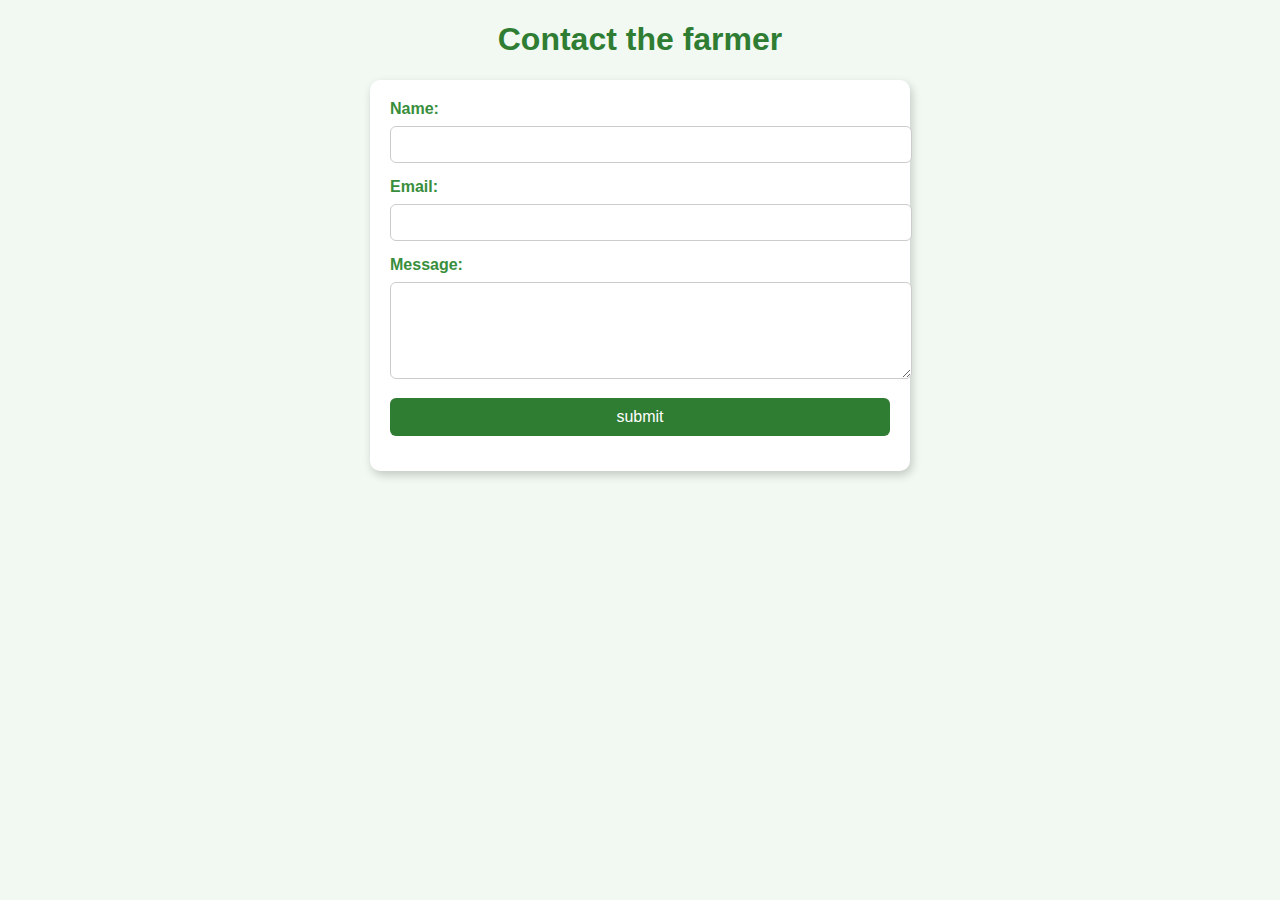
<file: contact.html>
<!DOCTYPE html>
<html lang="mr">
<head>
    <meta charset="UTF-8">
    <title>Contact form</title>
    <style>
        body {
            font-family: Arial, sans-serif;
            background-color: #f2f9f2;
            margin: 20px;
        }
        h1 {
            text-align: center;
            color: #2e7d32;
        }
        form {
            max-width: 500px;
            margin: auto;
            background: #ffffff;
            padding: 20px;
            border-radius: 10px;
            box-shadow: 2px 4px 10px rgba(0,0,0,0.2);
        }
        label {
            display: block;
            margin-bottom: 8px;
            font-weight: bold;
            color: #388e3c;
        }
        input, textarea {
            width: 100%;
            padding: 10px;
            margin-bottom: 15px;
            border: 1px solid #ccc;
            border-radius: 6px;
        }
        input[type="submit"] {
            background-color: #2e7d32;
            color: white;
            border: none;
            cursor: pointer;
            font-size: 16px;
        }
        input[type="submit"]:hover {
            background-color: #1b5e20;
        }
    </style>
</head>
<body>
    <h1>Contact the farmer</h1>
    <form action="#" method="post">
        <label for="name">Name:</label>
        <input type="text" id="name" name="name" required>

        <label for="email">Email:</label>
        <input type="email" id="email" name="email" required>

        <label for="message">Message:</label>
        <textarea id="message" name="message" rows="5" required></textarea>

        <input type="submit" value="submit">
    </form>
</body>
</html>
</file>
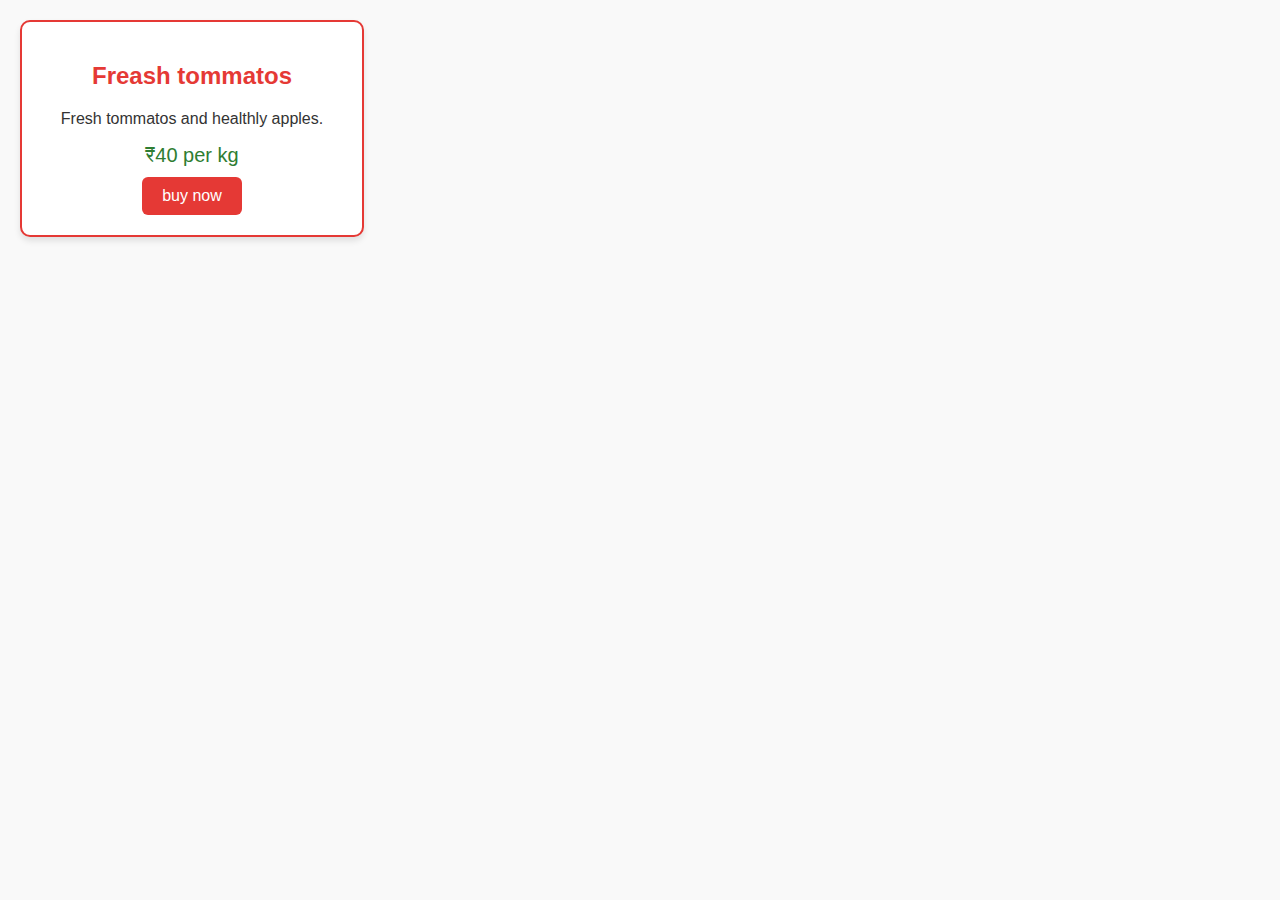
<file: now.html>
<!DOCTYPE html>
<html lang="mr">
<head>
  <meta charset="UTF-8">
  <title>tommatos</title>
  <style>
    body {
      font-family: "Noto Sans Devanagari", sans-serif;
      background-color: #f9f9f9;
      color: #333;
      margin: 20px;
    }
    .product-card {
      background: #fff;
      border: 2px solid #e53935;
      border-radius: 10px;
      padding: 20px;
      width: 300px;
      text-align: center;
      box-shadow: 0 4px 6px rgba(0,0,0,0.1);
    }
    .product-card h2 {
      color: #e53935;
    }
    .price {
      font-size: 20px;
      color: #2e7d32;
      margin: 10px 0;
    }
    .buy-btn {
      background: #e53935;
      color: white;
      padding: 10px 20px;
      border: none;
      border-radius: 6px;
      cursor: pointer;
      font-size: 16px;
    }
    .buy-btn:hover {
      background: #b71c1c;
    }`
  </style>
</head>
<body>
  <div class="product-card" style="text-align: center;">
    <h2>Freash tommatos</h2>
    <p>Fresh tommatos and healthly apples.</p>
    <p class="price">₹40 per kg</p>
    <button class="buy-btn">buy now</button>
  </div>
</body>
</html>
</file>
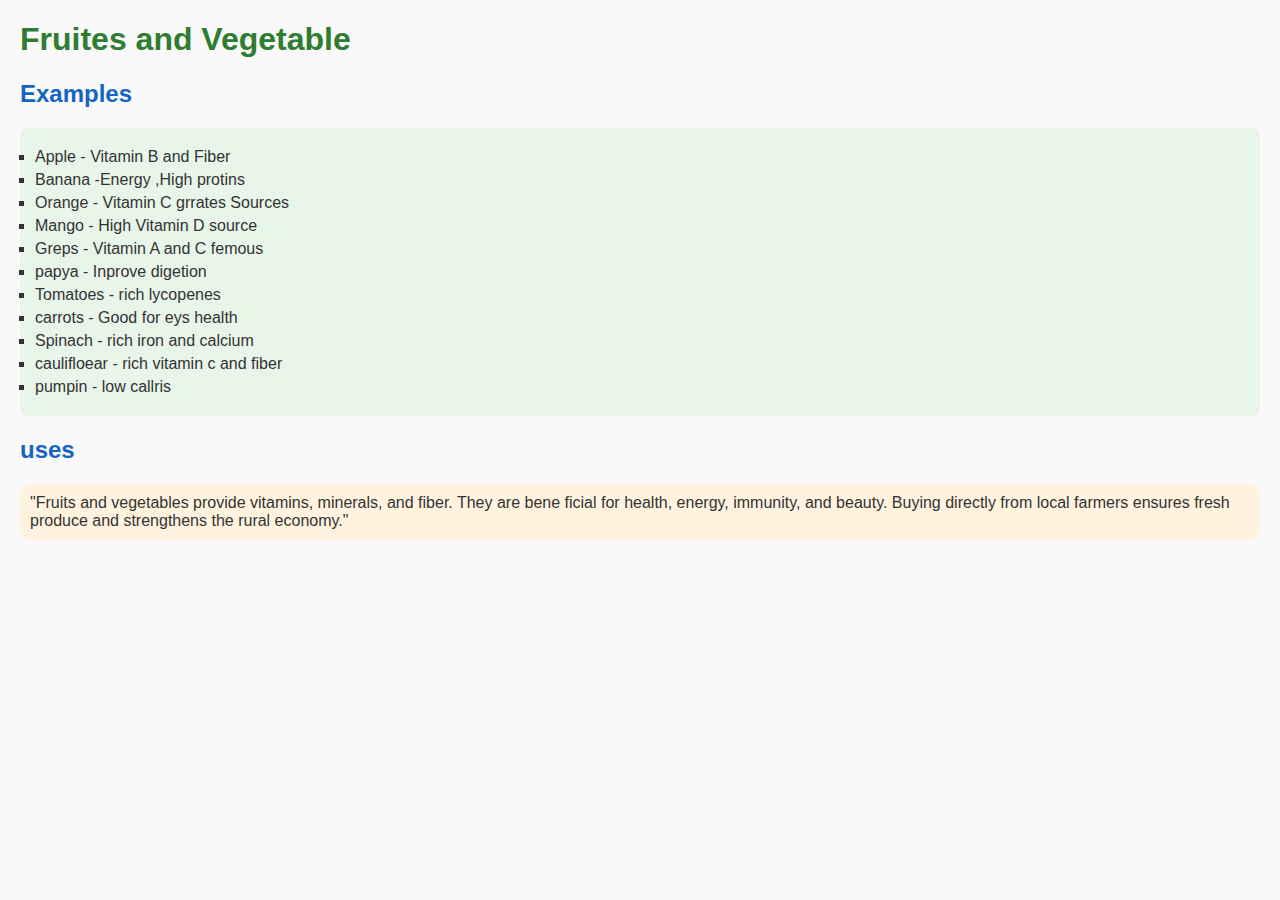
<file: products.html>
<!DOCTYPE html>
<html lang="mr">
<head>
  <meta charset="UTF-8">
  <title>फळे व भाज्या माहिती</title>
  <style>
    body {
      font-family: "Noto Sans Devanagari", sans-serif;
      background-color: #f9f9f9;
      color: #333;
      margin: 20px;
    }
    h1 {
      color: #2e7d32;
    }
    h2 {
      color: #1565c0;
    }
    ul {
      background: #e8f5e9;
      padding: 15px;
      border-radius: 8px;
      list-style-type: square;
    }
    li {
      margin: 5px 0;
    }
    p {
      background: #fff3e0;
      padding: 10px;
      border-radius: 8px;
    }
  </style>
</head>
<body>
  <h1>Fruites and Vegetable</h1>

  <h2>Examples</h2>
  <ul>
    <li>Apple - Vitamin B and Fiber</li>
    <li>Banana -Energy ,High protins</li>
    <li>Orange - Vitamin C grrates  Sources</li>
    <li>Mango - High Vitamin D source</li>
    <li>Greps - Vitamin A and C femous</li>
    <li>papya - Inprove digetion</li>
    <li>Tomatoes - rich lycopenes</li>
    <li>carrots - Good for eys health</li>
    <li>Spinach -  rich iron and calcium</li>
    <li>caulifloear - rich vitamin c and fiber</li>
    <li>pumpin - low callris</li>
  </ul>

  <h2>uses</h2>
  <p>
"Fruits and vegetables provide vitamins, minerals, and fiber. They are bene
ficial for health, energy, immunity, and beauty. Buying directly from local 
farmers ensures fresh produce and strengthens the rural economy."   </p>
</body>
</html>
</file>
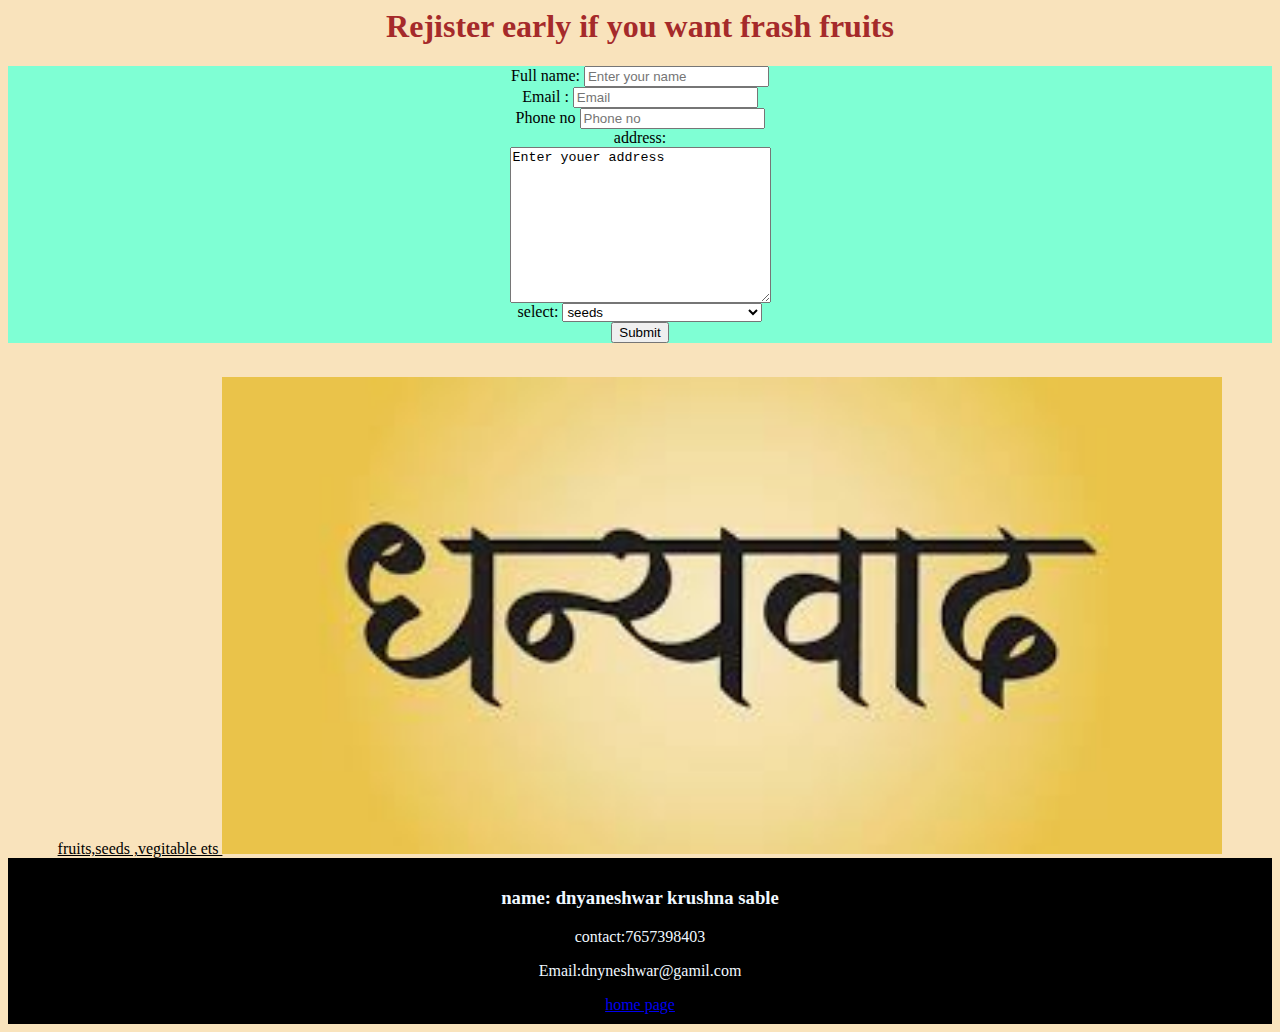
<file: regitration.html>
<html>
    <head>
        <title>ragitration form</title>
    </head>
   
   
    <body style="background-color: rgb(249, 227, 188); text-align: center; ">
        <h1 style="color: brown;text-align:center;">Rejister early if you want frash fruits </h1>
        <form style="background-color: aquamarine; text-align: center; color: black;">
            <lable>Full name:</lable>
            <input type="text" id="fname" name="fname" placeholder="Enter your name " required><br>
            <label>Email :</label>
            <input type="email " id="email " name="fname" placeholder="Email " required><br>
            <label>Phone no</label>
            <input type="number" id="number " name="fname" placeholder="Phone no " required><br>
             <label>address:</label><br>
            <textarea name="message" rows="10" cols="30" required >Enter youer address  </textarea><br>
            <label for="cars">select:</label>
  <select id="cars" name="cars" required style="width: 200px;">
    <option value="volvo">seeds </option>
    <option value="saab">fruits</option>
    <option value="fiat">vegitable </option>
    <option value="audi">other </option>
  </select><br>
  <input type="submit">
        </form><br>
        <a href="https://divyamarathi.bhaskar.com/lifestyle/health/news/winter-superfood-radish-health-benefits-mula-khanyache-fayde-134059785.html" style="color:black ;border: 0cqmax;">fruits,seeds ,vegitable ets  </a>
       
        <img src="[data-uri]" width="1000px">
    <footer style="position:static;bottom: 0;left: 0;width: 100%;background-color: black;color: aliceblue;text-align: center;padding:10px 0;">
        <h3>name: dnyaneshwar krushna sable</h3>
        <p>contact:7657398403</p>
        <p>Email:dnyneshwar@gamil.com</p>
        <a href="clone.html">home page</a>
    </footer>
    </body>
</html>
</file>
